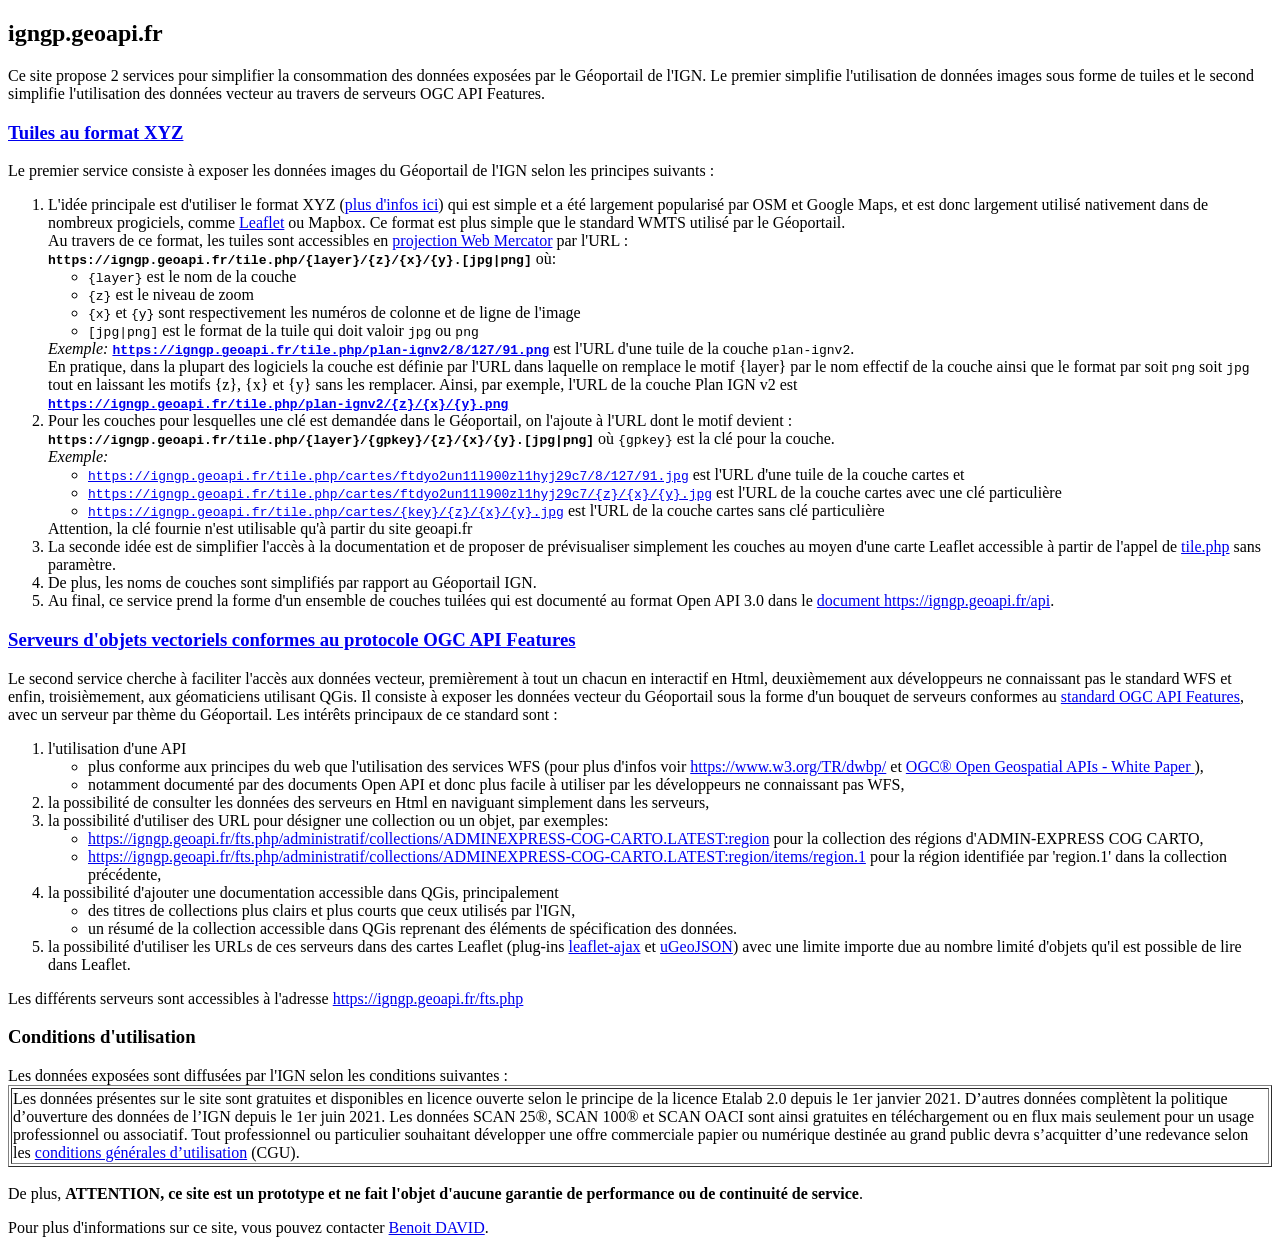
<file: index.html>
<!--PhpDoc:
name: index.html
title: page d'accueil de https://igngp.geoapi.fr/
-->
<!DOCTYPE HTML><html><head><meta charset='UTF-8'><title>igngp.geoapi.fr</title></head><body>
<h2>igngp.geoapi.fr</h2>

Ce site propose 2 services pour simplifier la consommation des données exposées par le Géoportail de l'IGN.
Le premier simplifie l'utilisation de données images sous forme de tuiles et
le second simplifie l'utilisation des données vecteur au travers de serveurs OGC API Features.

<h3><a href='tile.php'>Tuiles au format XYZ</a></h3>

Le premier service consiste à exposer les données images du Géoportail de l'IGN selon les principes suivants :
<ol>
<li>L'idée principale est d'utiliser le format XYZ
  (<a href='https://en.wikipedia.org/wiki/Tiled_web_map' target='_blank'>plus d'infos ici</a>)
  qui est simple et a été largement popularisé par OSM et Google Maps,
  et est donc largement utilisé nativement dans de nombreux progiciels,
  comme <a href='https://leafletjs.com/' target='_blank'>Leaflet</a> ou Mapbox.
  Ce format est plus simple que le standard WMTS utilisé par le Géoportail.<br>
  Au travers de ce format, les tuiles sont accessibles en
  <a href='https://en.wikipedia.org/wiki/Web_Mercator' target='_blank'>projection Web Mercator</a>
  par l'URL :<br>
  <code><b>https://igngp.geoapi.fr/tile.php/{layer}/{z}/{x}/{y}.[jpg|png]</b></code>
  où:<ul>
    <li><code>{layer}</code> est le nom de la couche</li>
    <li><code>{z}</code> est le niveau de zoom</li>
    <li><code>{x}</code> et <code>{y}</code> sont respectivement les numéros de colonne et de ligne de l'image</li>
    <li><code>[jpg|png]</code> est le format de la tuile qui doit valoir <code>jpg</code> ou <code>png</code></li>
  </ul>
  <i>Exemple:</i>
  <code><b><a href='tile.php/plan-ignv2/8/127/91.png'>https://igngp.geoapi.fr/tile.php/plan-ignv2/8/127/91.png</a></b></code>
  est l'URL d'une tuile de la couche <code>plan-ignv2</code>.<br>
  En pratique, dans la plupart des logiciels la couche est définie par l'URL dans laquelle on remplace le motif {layer}
  par le nom effectif de la couche ainsi que le format par soit <code>png</code> soit <code>jpg</code>
  tout en laissant les motifs {z}, {x} et {y} sans les remplacer.
  Ainsi, par exemple, l'URL de la couche Plan IGN v2 est<br>
  <code><b><a href='tile.php/plan-ignv2/{z}/{x}/{y}.png'>
    https://igngp.geoapi.fr/tile.php/plan-ignv2/{z}/{x}/{y}.png</a></b></code>
</li>

<li>
  Pour les couches pour lesquelles une clé est demandée dans le Géoportail, on l'ajoute à l'URL dont le motif devient :<br>
  <code><b>https://igngp.geoapi.fr/tile.php/{layer}/{gpkey}/{z}/{x}/{y}.[jpg|png]</b></code>
  où <code>{gpkey}</code> est la clé pour la couche.
  <br><i>Exemple:</i><ul>
    <li><a href='tile.php/cartes/ftdyo2un11l900zl1hyj29c7/8/127/91.jpg'>
    <code>https://igngp.geoapi.fr/tile.php/cartes/ftdyo2un11l900zl1hyj29c7/8/127/91.jpg</code></a>
    est l'URL d'une tuile de la couche cartes et</li>
    <li><a href='tile.php/cartes/ftdyo2un11l900zl1hyj29c7/{z}/{x}/{y}.jpg'>
    <code>https://igngp.geoapi.fr/tile.php/cartes/ftdyo2un11l900zl1hyj29c7/{z}/{x}/{y}.jpg</code></a>
    est l'URL de la couche cartes avec une clé particulière</li>
    <li><a href='tile.php/cartes/{key}/{z}/{x}/{y}.jpg'>
    <code>https://igngp.geoapi.fr/tile.php/cartes/{key}/{z}/{x}/{y}.jpg</code></a>
    est l'URL de la couche cartes sans clé particulière</li>
  </ul>
  Attention, la clé fournie n'est utilisable qu'à partir du site geoapi.fr
</li>

<li>La seconde idée est de simplifier l'accès à la documentation et de proposer de prévisualiser simplement les couches
  au moyen d'une carte Leaflet accessible à partir de l'appel de <a href='tile.php'>tile.php</a> sans paramètre.
  
<li>De plus, les noms de couches sont simplifiés par rapport au Géoportail IGN.
<li>Au final, ce service prend la forme d'un ensemble de couches tuilées qui est documenté au format Open API 3.0
  dans le <a href='api'>document https://igngp.geoapi.fr/api</a>.
</ol>


<h3><a href='fts.php'>Serveurs d'objets vectoriels conformes au protocole OGC API Features</a></h3>

<!-- <p><b>ATTENTION, En cours de développement !</b></p> -->

Le second service cherche à faciliter l'accès aux données vecteur,
premièrement à tout un chacun en interactif en Html,
deuxièmement aux développeurs ne connaissant pas le standard WFS
et enfin, troisièmement, aux géomaticiens utilisant QGis.
Il consiste à exposer les données vecteur du Géoportail sous la forme d'un bouquet de serveurs conformes
au <a href='http://docs.opengeospatial.org/is/17-069r3/17-069r3.html' target='_blank'>standard OGC API Features</a>,
avec un serveur par thème du Géoportail.
Les intérêts principaux de ce standard sont :<ol>
  <li>l'utilisation d'une API<ul>
    <li>plus conforme aux principes du web que l'utilisation des services WFS
      (pour plus d'infos voir <a href='https://www.w3.org/TR/dwbp/' target='_blank'>https://www.w3.org/TR/dwbp/</a>
      et <a href='http://www.opengis.net/doc/WP/api-whitepaper' target='_blank'>
      OGC® Open Geospatial APIs - White Paper
    </a>),</li>
    <li>notamment documenté par des documents Open API
      et donc plus facile à utiliser par les développeurs ne connaissant pas WFS,</li> 
  </ul></li>
  <li>la possibilité de consulter les données des serveurs en Html en naviguant simplement dans les serveurs,</li>
  <li>la possibilité d'utiliser des URL pour désigner une collection ou un objet, par exemples:<ul>
    <li><a href='https://igngp.geoapi.fr/fts.php/administratif/collections/ADMINEXPRESS-COG-CARTO.LATEST:region'>
      https://igngp.geoapi.fr/fts.php/administratif/collections/ADMINEXPRESS-COG-CARTO.LATEST:region</a>
      pour la collection des régions d'ADMIN-EXPRESS COG CARTO,</li>
    <li><a href='https://igngp.geoapi.fr/fts.php/administratif/collections/ADMINEXPRESS-COG-CARTO.LATEST:region/items/region.1'>
      https://igngp.geoapi.fr/fts.php/administratif/collections/ADMINEXPRESS-COG-CARTO.LATEST:region/items/region.1</a>
      pour la région identifiée par 'region.1' dans la collection précédente,</li>
  </ul>
  <li>la possibilité d'ajouter une documentation accessible dans QGis, principalement<ul>
    <li>des titres de collections plus clairs et plus courts que ceux utilisés par l'IGN,</li>
    <li>un résumé de la collection accessible dans QGis reprenant des éléments de spécification des données.</li>
  </ul>
  <li>la possibilité d'utiliser les URLs de ces serveurs dans des cartes Leaflet
    (plug-ins <a href='https://github.com/calvinmetcalf/leaflet-ajax'>leaflet-ajax</a>
    et <a href='https://github.com/BenjaminVadant/leaflet-ugeojson'>uGeoJSON</a>)
    avec une limite importe due au nombre limité d'objets qu'il est possible de lire dans Leaflet.</li>
</ol>

Les différents serveurs sont accessibles à l'adresse <a href='fts.php'>https://igngp.geoapi.fr/fts.php</a>


<a id='cu'></a>
<h3>Conditions d'utilisation</h3>

Les données exposées sont diffusées par l'IGN selon les conditions suivantes :

<table border=1><tr><td>
Les données présentes sur le site sont gratuites et disponibles en licence ouverte selon le principe de la licence Etalab 2.0
depuis le 1er janvier 2021.
D’autres données complètent la politique d’ouverture des données de l’IGN depuis le 1er juin 2021.
Les données SCAN 25®, SCAN 100® et SCAN OACI sont ainsi gratuites en téléchargement ou en flux mais seulement
pour un usage professionnel ou associatif.
Tout professionnel ou particulier souhaitant développer une offre commerciale papier ou numérique destinée au grand public
devra s’acquitter d’une redevance
selon les <a href='https://geoservices.ign.fr/cgu-licences' target='_blank'>conditions générales d’utilisation</a> (CGU).
</table><br>

De plus, <b>ATTENTION, ce site est un prototype et ne fait l'objet d'aucune garantie de performance
  ou de continuité de service</b>.</p>

Pour plus d'informations sur ce site, vous pouvez contacter <a href='mailto:contact@geoapi.fr'>Benoit DAVID</a>.
</file>
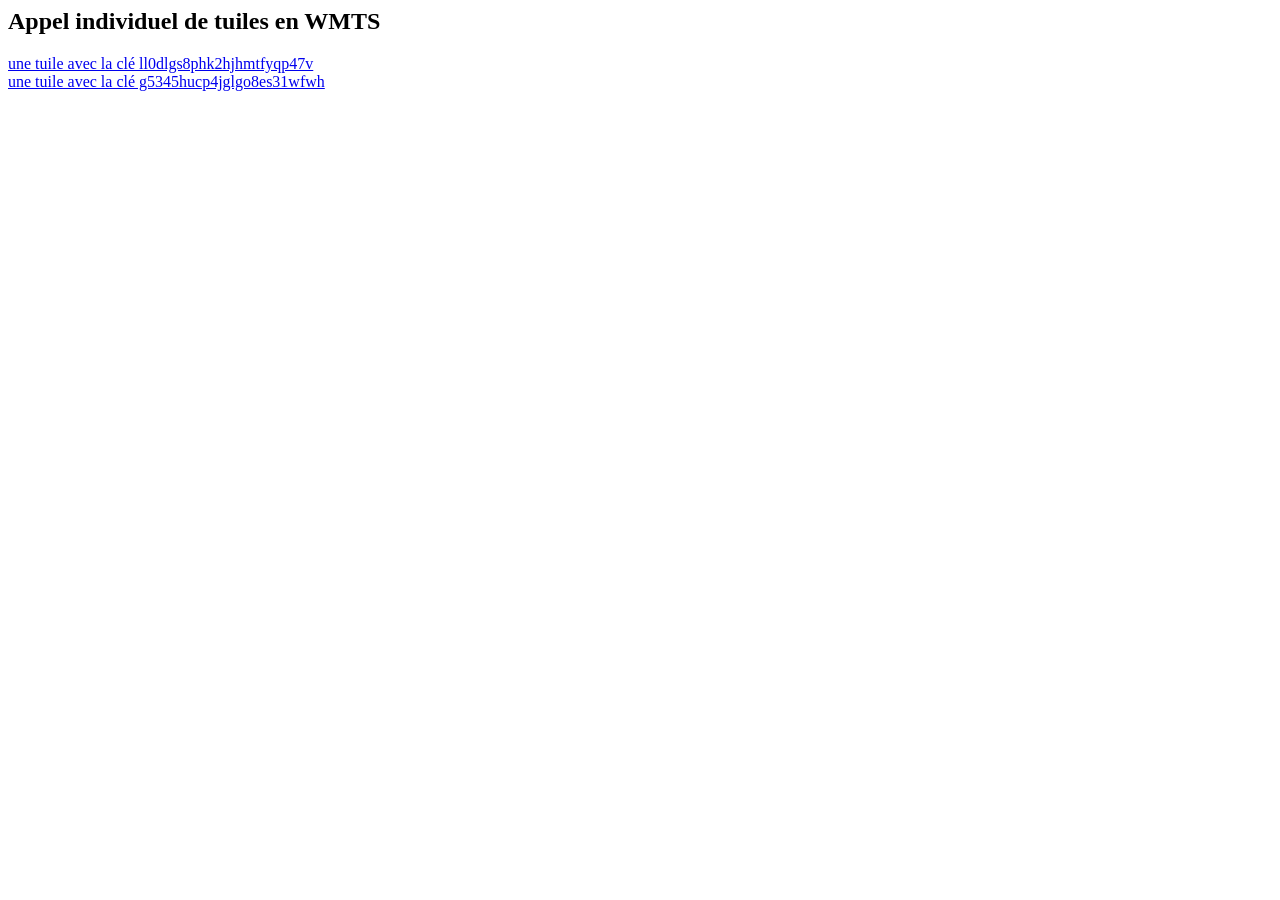
<file: appelindividuel.html>
<html>
  <head><title>appelindividuel</title></head>
<body>
<h2>Appel individuel de tuiles en WMTS</h2>
<a href='https://wxs.ign.fr/ll0dlgs8phk2hjhmtfyqp47v/geoportail/wmts?tilematrix=0&tilecol=0&tilerow=0&service=WMTS&version=1.0.0&request=GetTile&tilematrixSet=PM&height=256&width=256&layer=ORTHOIMAGERY.ORTHOPHOTOS&format=image/jpeg&style=normal'>
une tuile avec la clé ll0dlgs8phk2hjhmtfyqp47v</a><br>
<a href='https://wxs.ign.fr/g5345hucp4jglgo8es31wfwh/geoportail/wmts?tilematrix=0&tilecol=0&tilerow=0&service=WMTS&version=1.0.0&request=GetTile&tilematrixSet=PM&height=256&width=256&layer=ORTHOIMAGERY.ORTHOPHOTOS&format=image/jpeg&style=normal'>
une tuile avec la clé g5345hucp4jglgo8es31wfwh</a><br>
</file>
